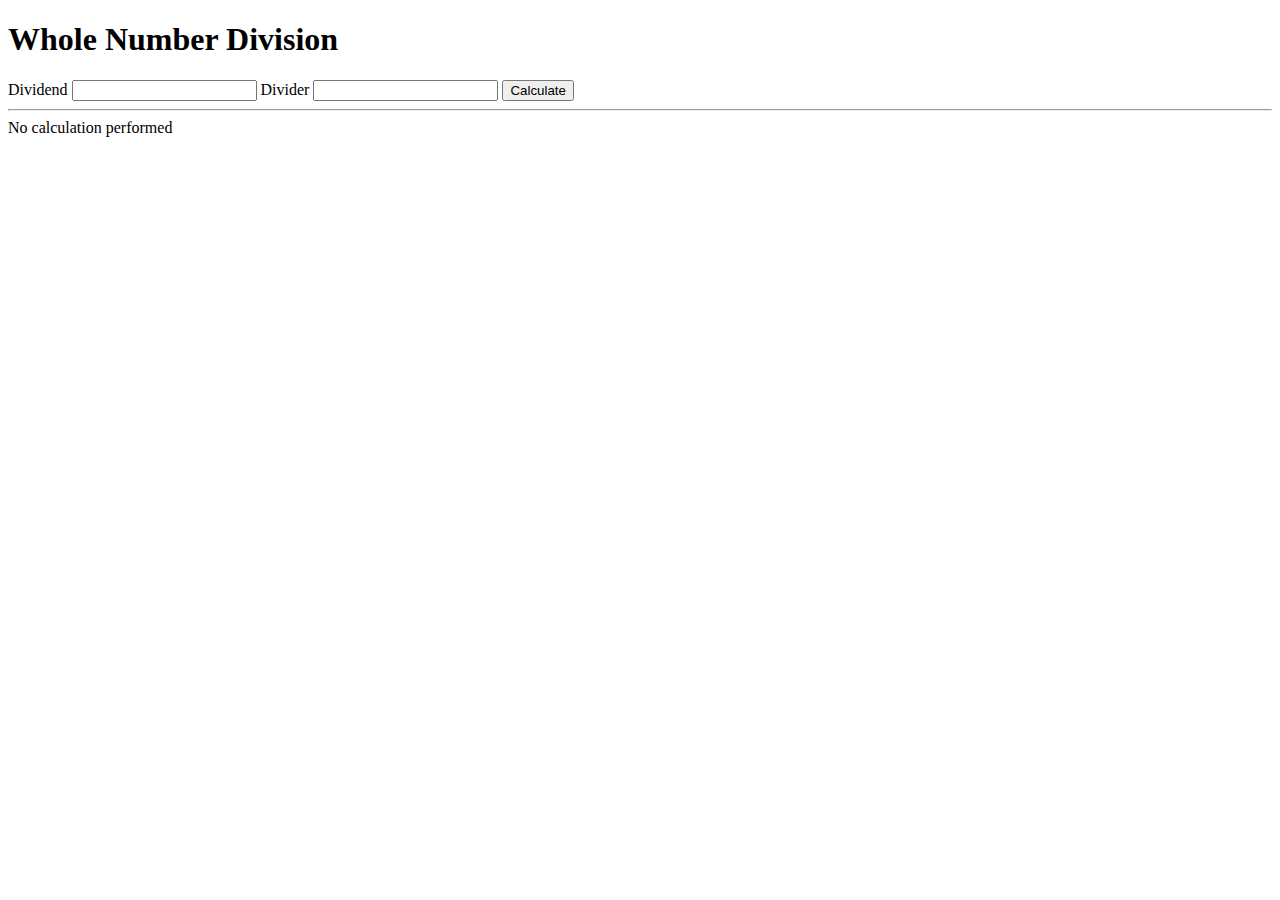
<file: DWA 5/index.html>
<!DOCTYPE html>
<html lang="en">
  <head>
    <meta charset="UTF-8" />
    <meta http-equiv="X-UA-Compatible" content="IE=edge" />
    <meta name="viewport" content="width=device-width, initial-scale=1.0" />
    <title>Whole Number Division</title>
    <script src="./scripts.js" defer type="module"></script>
  </head>
  
  <body>
    <h1>Whole Number Division</h1>
    <form data-form="data-form">
      <label
        ><span>Dividend</span>
        <input name="dividend" />
      </label>
      <label>
        <span>Divider</span>
        <input name="divider" />
      </label>
      <button type="submit">Calculate</button>
    </form>
    <hr />
    <div data-result="data-result">No calculation performed</div>
  </body>
</html>
</file>
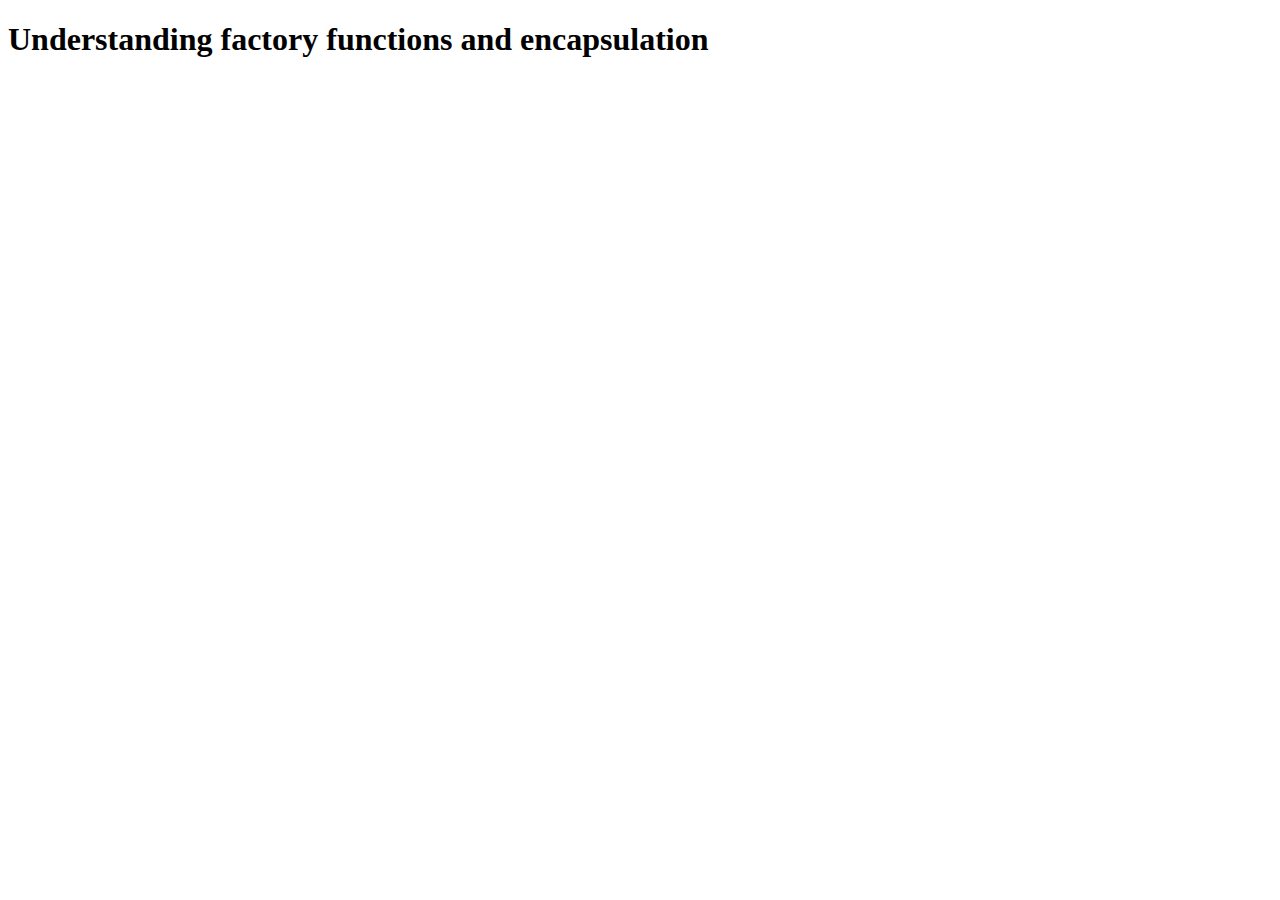
<file: DWA 8/index.html>
<!DOCTYPE html>
<html lang="en">
<head>
    <meta charset="UTF-8">
    <meta name="viewport" content="width=device-width, initial-scale=1.0">
    <title>Liz DWA 8</title>
    <script src="./factoryFunctionEncapsulation.js" defer></script>
</head>
<body>
    <h1>Understanding factory functions and encapsulation</h1>
</body>
</html>
</file>
